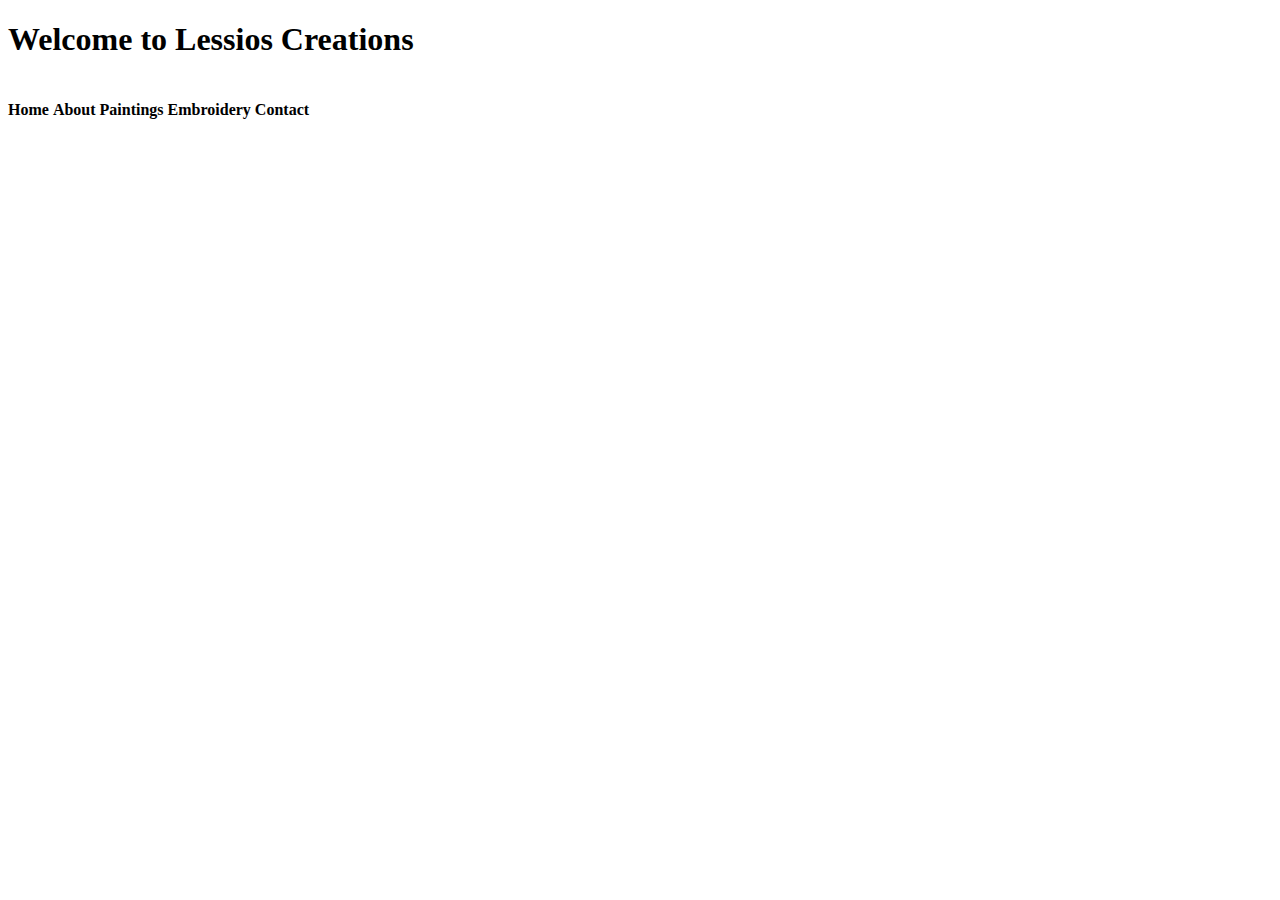
<file: index.html>
<!DOCTYPE html>
<html lang="en">
    <head>
        <title> Lessios Creations </title>
        <link rel="stylesheet" href="styles.css">
    </head>
    <body>
        <h1> Welcome to Lessios Creations </h1>
        <span>
            <h4>Home</h4> <h4>About</h4> <h4>Paintings</h4> 
            <h4>Embroidery</h4> <h4>Contact</h4>
        </span>
    </body>
    
</html>
</file>
<file: styles.css>
h4 {
    display: inline-block;  /* makes all h4 same line */
}
</file>
